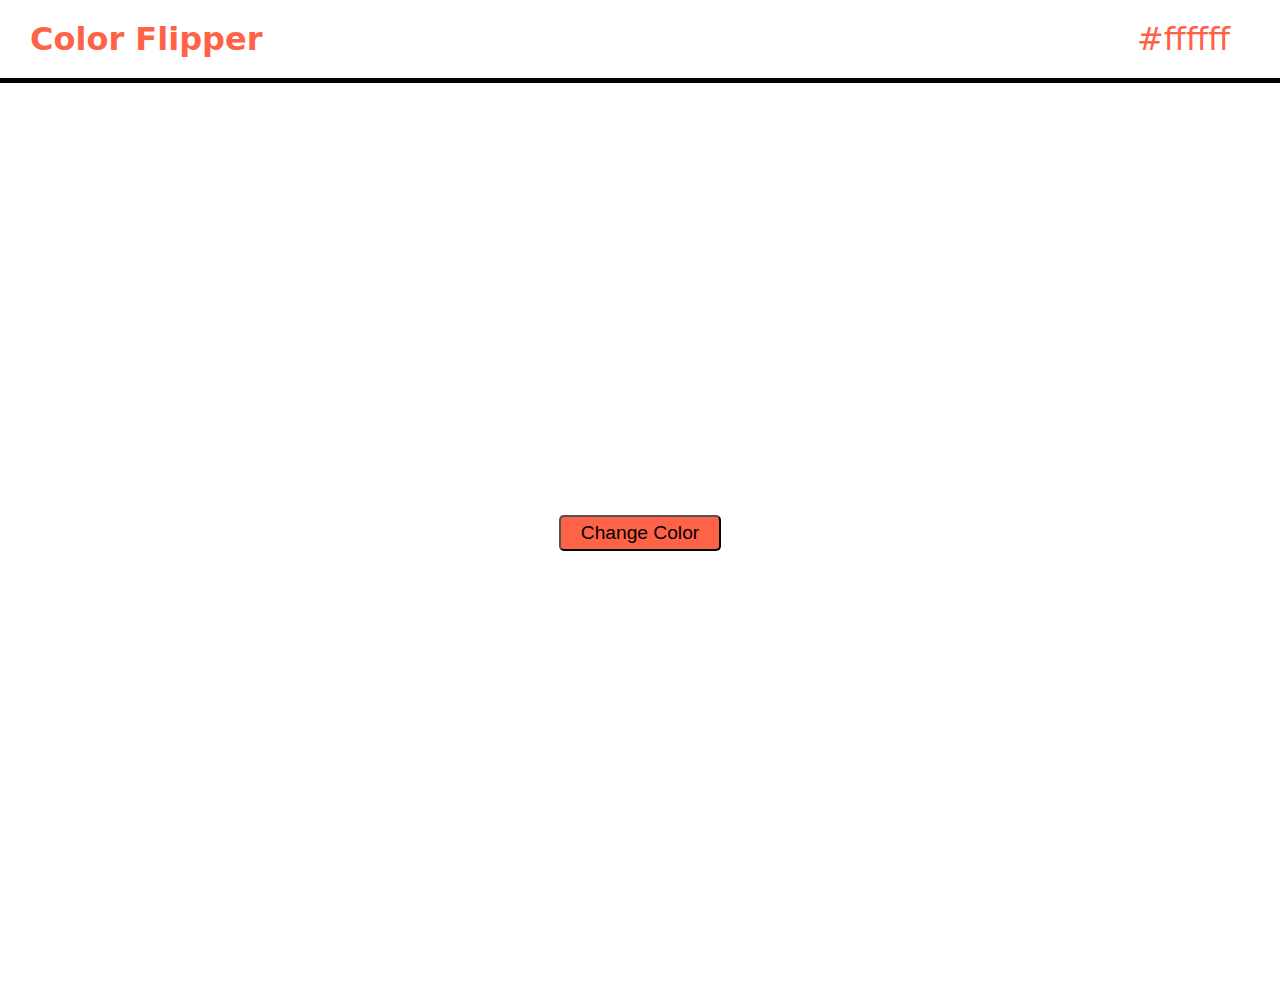
<file: Color Flipper/index.html>
<!DOCTYPE html>
<html lang="en">
<head>
    <meta charset="UTF-8">
    <meta name="viewport" content="width=device-width, initial-scale=1.0">
    <title>Color Flipper</title>
    <link rel="stylesheet" href="style.css">
</head>
<body>
    <div id="head">Color Flipper
        <span id="color"> #ffffff</span>
    </div>
    <div id="container">
        <button id="btn">Change Color</button>
    </div>
    <script src="script.js"></script>
</body>
</html>
</file>
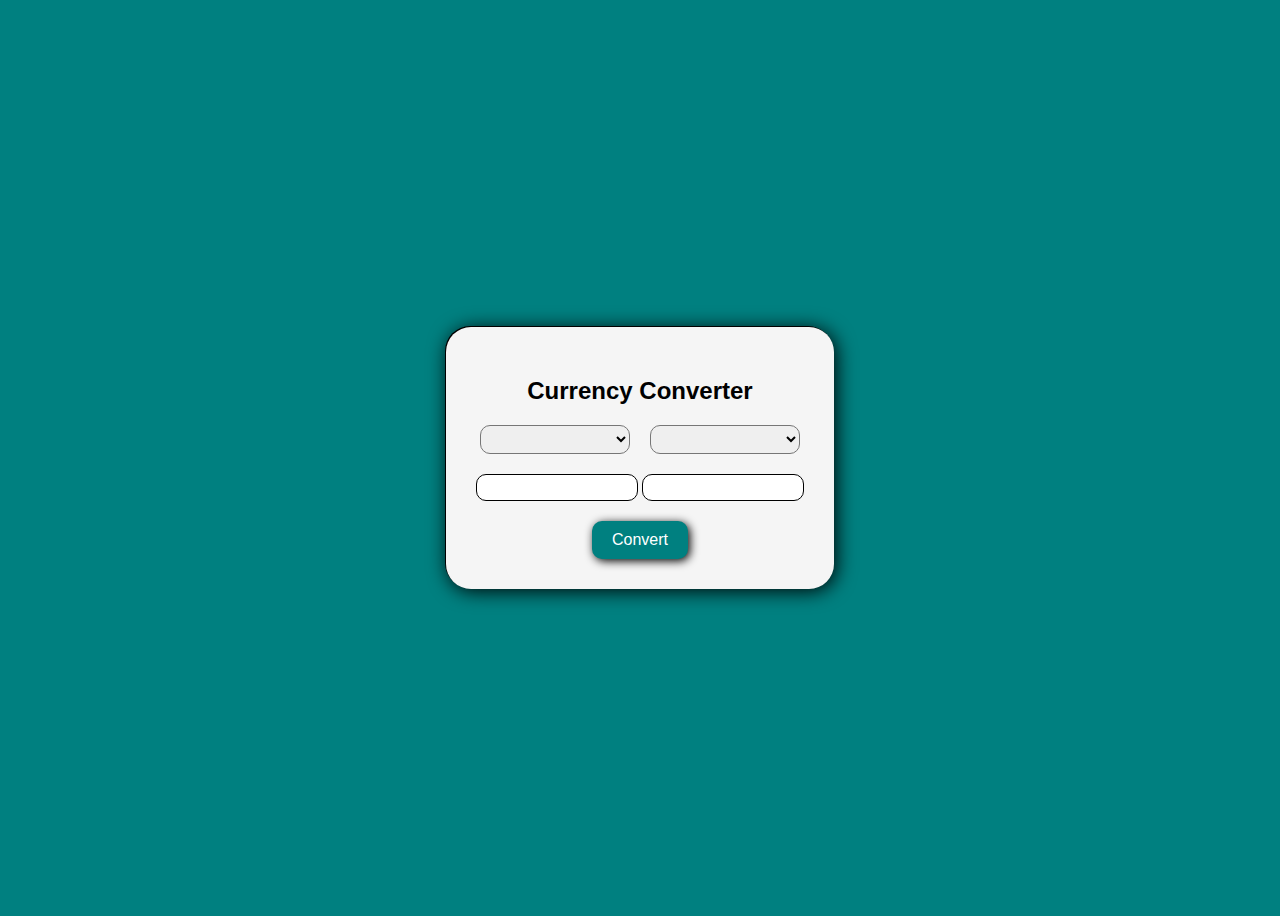
<file: Currency Converter/index.html>
<!DOCTYPE html>
<html lang="en">
<head>
    <meta charset="UTF-8">
    <meta name="viewport" content="width=device-width, initial-scale=1.0">
    <title>Currency Converter</title>
    <link rel="stylesheet" href="style.css">
    <script src="script.js" defer></script>
</head>
<body>
    <div class="container">
        <h2>Currency Converter</h2>
        <div class="country">
        <div>
            <select class="left_con"></select>
        </div>
        <div>
            <select class="right_con"></select>
        </div>
        </div>
        <div class="amount">
            <input class="left_amount" type="number">
            <input class="right_amount" type="number">
        </div>
        <button class="btn">Convert</button>
    </div>
    
</body>
</html>
</file>
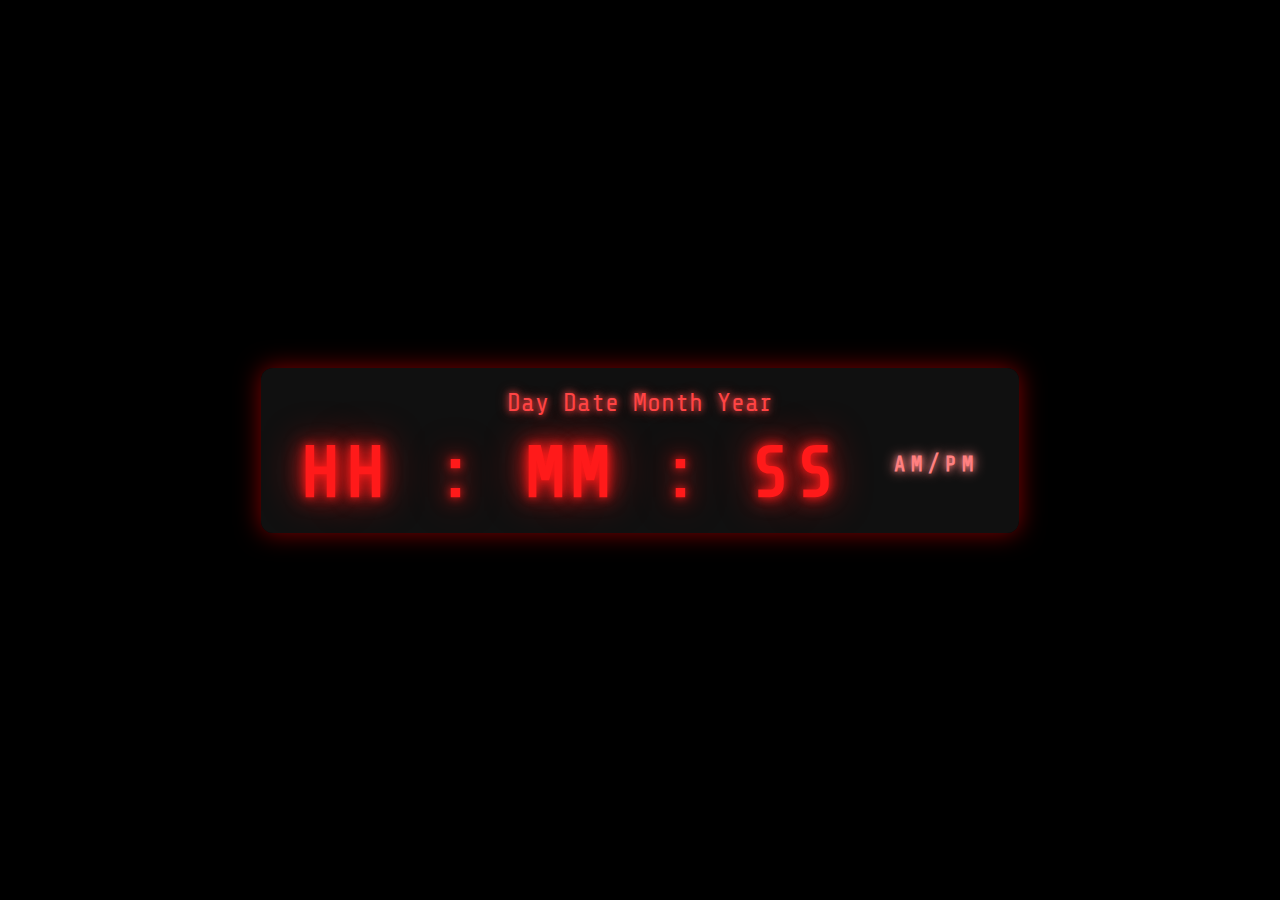
<file: DigitalClock/index.html>
<!DOCTYPE html>
<html lang="en">
<head>
    <meta charset="UTF-8">
    <meta name="viewport" content="width=device-width, initial-scale=1.0">
    <title>Digital Clock</title>
    <link rel="stylesheet" href="style.css">
    <script defer src="script.js"></script>
</head>
<body>
    <div class="DateandTime">
        <div id="date">
            <span id="day">Day</span>
            <span id="dateNumber">Date</span>
            <span id="month">Month</span>
            <span id="year">Year</span>
        </div>
        <div id="time">
            <span id="hours">HH</span>
            <span>:</span>
            <span id="minutes">MM</span>
            <span>:</span>
            <span id="seconds">SS</span>
            <span id="ampm">AM/PM</span>
        </div>  
    </div>
</body>
</html>
</file>
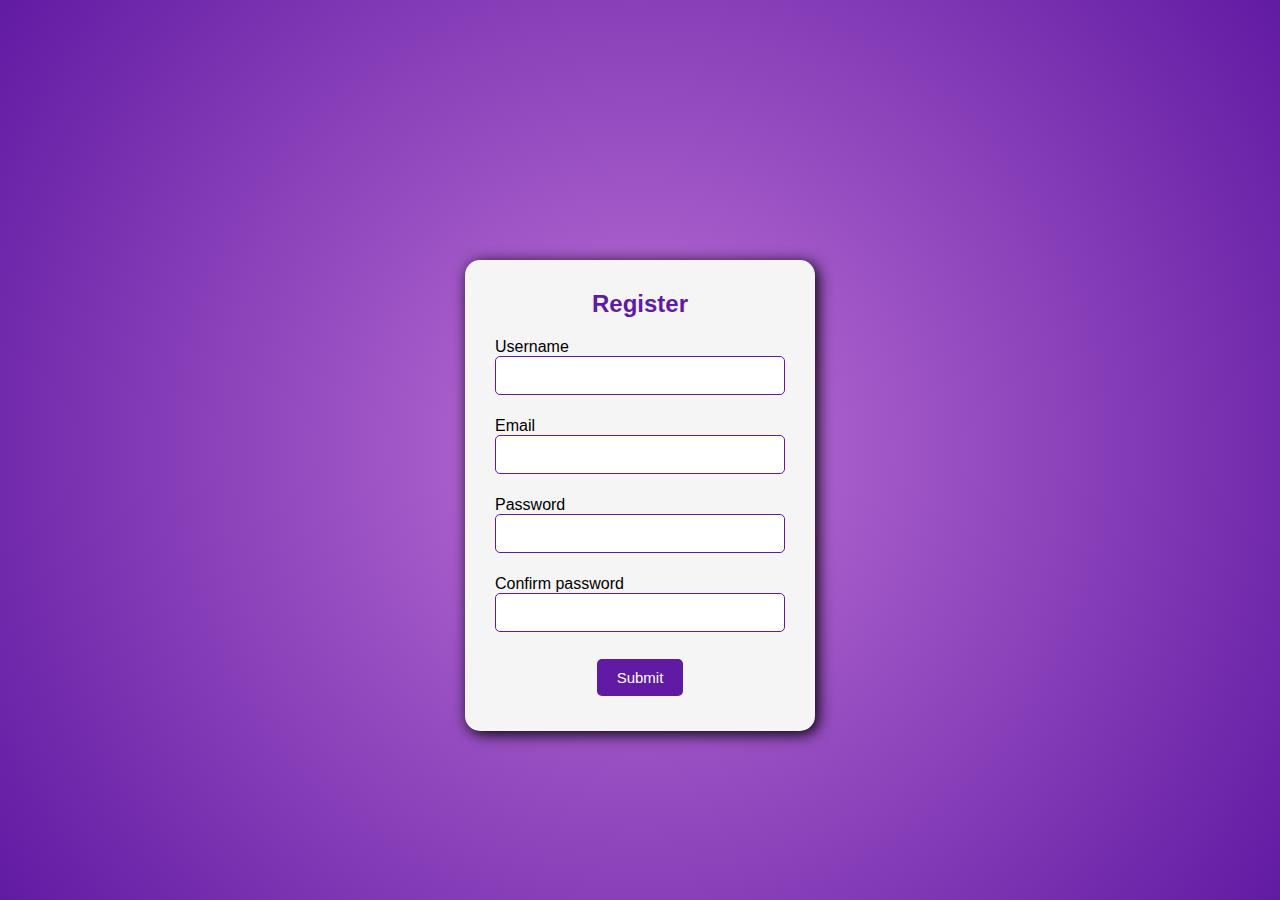
<file: Form Validation/index.html>
<!DOCTYPE html>
<html lang="en">
<head>
    <meta charset="UTF-8">
    <meta name="viewport" content="width=device-width, initial-scale=1.0">
    <title>Form Submission</title>
    <link rel="stylesheet" href="style.css">
    <script src="script.js" defer></script>
</head>
<body>	
	<div id = "container">
		<form id="form">
            <h2>Register</h2>
			<div class="input-group">
				<label for="username">Username</label>
				<input type="text" id="username" name="username">
				<div class="error"></div>
			</div>
			<div class="input-group">
				<label for="emai">Email</label>
				<input type="text" id="email" name="email">
				<div class="error"></div>
			</div>
			<div class="input-group">
				<label for="password">Password</label>
				<input type="password" id="password" name="password">
				<div class="error"></div>
			</div>
			<div class="input-group">
				<label for="cpassword">Confirm password</label>
				<input type="password" id="cpassword" name="cpassword">
				<div class="error"></div>
			</div>
			<button type="submit" id=button>Submit</button>

		</form> 
	</div>
</body>
</html>
</file>
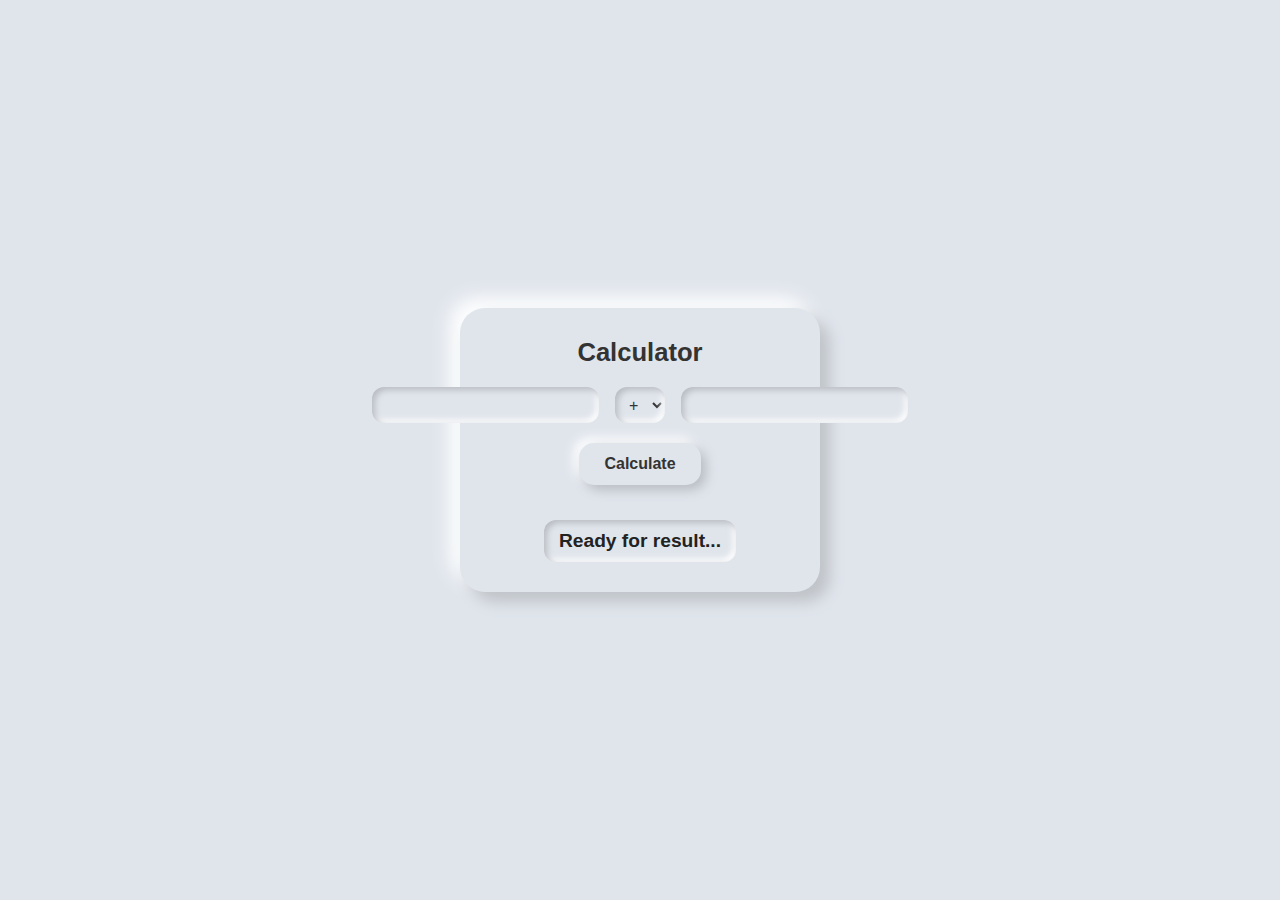
<file: simple-calculator/index.html>
<!DOCTYPE html>
<html lang="en">
<head>
    <meta charset="UTF-8">
    <meta name="viewport" content="width=device-width, initial-scale=1.0">
    <title>Simple Calculator</title>
    <link rel="stylesheet" href="style.css">
    
</head>
<body>
    <div id="Calculator">
    <h2>Calculator</h2>
    <div class="input-section">
        <input type="number" id="num1">
        <select name="operation" id="operator">
            <option value="addition">+</option>
            <option value="subtraction">-</option>
            <option value="multiplication">*</option>
            <option value="division">/</option>
        </select> 
        <input type="number" id="num2">
    </div>
    <button id="calculate">Calculate</button>
    </div>
 <script src="index.js" ></script>
</body>
</html>
</file>
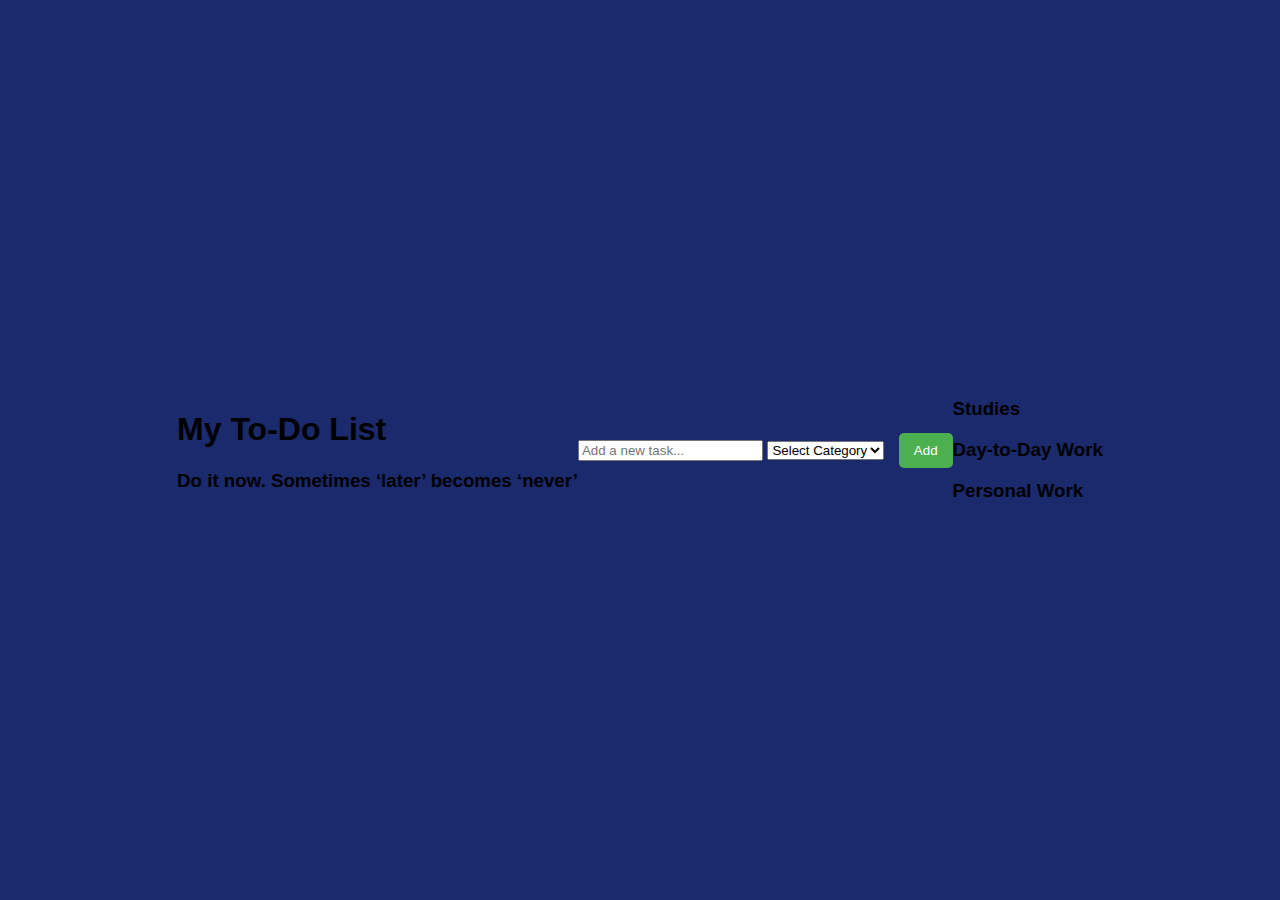
<file: ToDo list/index.html>
<!DOCTYPE html>
<html lang="en">
<head>
    <meta charset="UTF-8">
    <meta name="viewport" content="width=device-width, initial-scale=1.0">
    <title>To-Do List</title>
    <link rel="stylesheet" href="style.css">
    <script src="script.js" defer></script>
</head>
<body>
    <div class="head"> <h1>My To-Do List</h1>
        <h3>Do it now. Sometimes ‘later’ becomes ‘never’</h3>
    </div>
    <div class="inputSection">
        <input type="text" class="input" placeholder="Add a new task...">
        <select name="priority" class="priority">
            <option value="" disabled selected>Select Category</option>
            <option value="Study">Study</option>
            <option value="Work">Work</option>
            <option value="Personal">Personal</option>
        </select>
        <button class="addBtn">Add</button>
    </div>
    <div class="task">
        <div class="studywork"><h3>Studies</h3>
        <ol class="taskList"></ol>
        </div>
        <div class="daytodaywork"><h3>Day-to-Day Work</h3>
        <ol class="taskList"></ol>
        </div>
        <div class="personalwork"><h3>Personal Work</h3>
        <ol class="taskList"></ol>
        </div>
    </div>
    
</body>
</html>
</file>
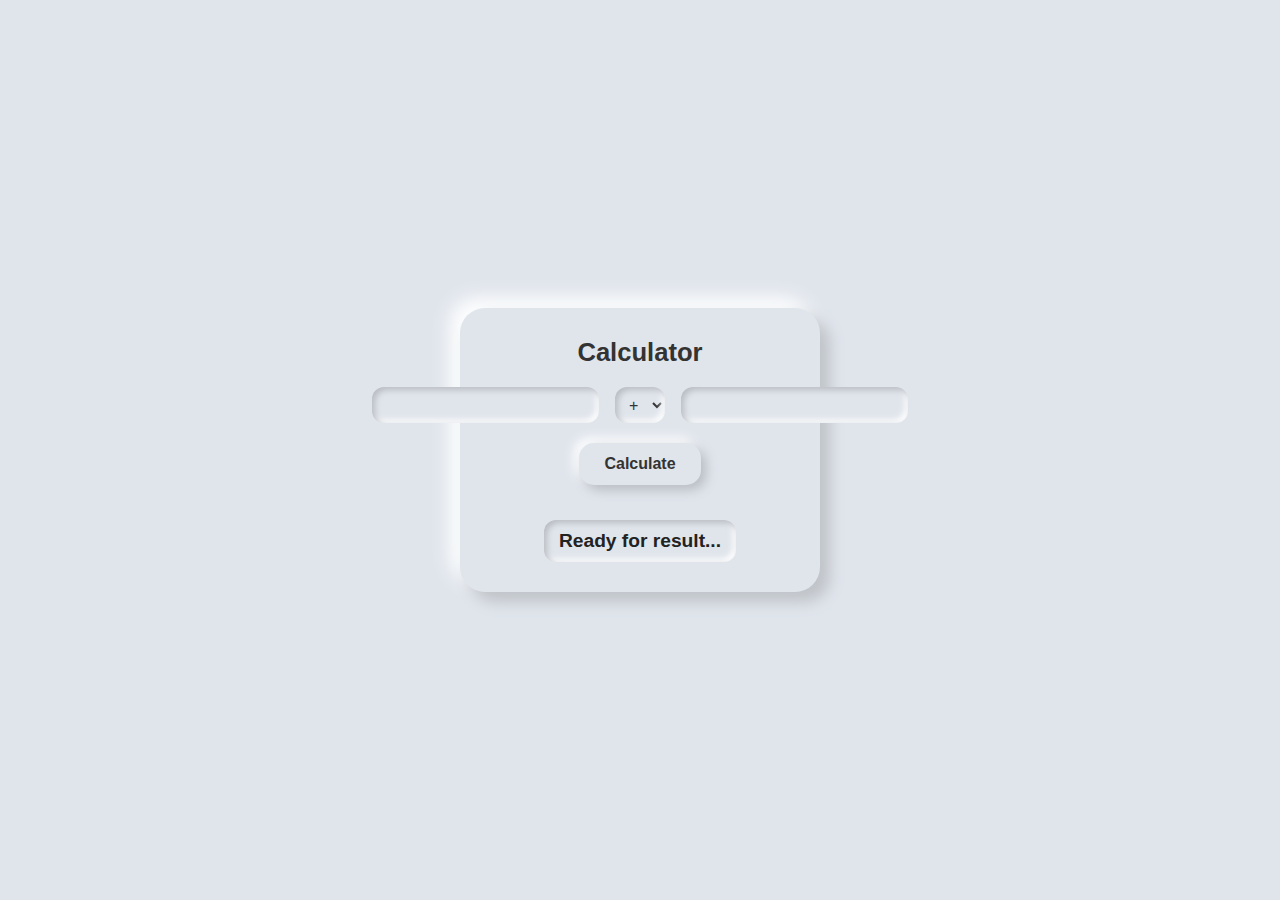
<file: Calculator.html>
<!DOCTYPE html>
<html lang="en">
<head>
    <meta charset="UTF-8">
    <meta name="viewport" content="width=device-width, initial-scale=1.0">
    <title>Simple Calculator</title>
    <link rel="stylesheet" href="style.css">
    
</head>
<body>
    <div id="Calculator">
    <h2>Calculator</h2>
    <div class="input-section">
        <input type="number" id="num1">
        <select name="operation" id="operator">
            <option value="addition">+</option>
            <option value="subtraction">-</option>
            <option value="multiplication">*</option>
            <option value="division">/</option>
        </select> 
        <input type="number" id="num2">
    </div>
    <button id="calculate">Calculate</button>
    </div>
 <script src="index.js" ></script>
</body>
</html>
</file>
<file: Color Flipper/style.css>
body{
    margin: 0;
    padding: 0;
    box-sizing: border-box;
    font-family:system-ui, -apple-system, BlinkMacSystemFont, 'Segoe UI', Roboto, Oxygen, Ubuntu, Cantarell, 'Open Sans', 'Helvetica Neue', sans-serif;
}
#head{
    display: flex;
    justify-content: space-between;
    border-bottom: 5px solid black;
    padding: 20px;
    font-size: 2em;
    color: tomato;
    font-weight: bold;
    padding-left: 30px;
}
#color{
    font-weight: 500;
    text-align: right;
    padding-right: 30px;
}
#container{
    display: flex;
    justify-content: center;
    align-items: center;
    height: 100vh;
}
#btn{
    padding: 5px 20px;
    border-radius: 5px;
    font-size: 1.2em;
    cursor: pointer;
    background-color: tomato
}
</file>
<file: Currency Converter/style.css>
body{
    display: flex;
    height: 100vh;
    align-items: center;
    justify-content: center;
    background-color: teal;
    font-family: 'Segoe UI', Tahoma, Geneva, Verdana, sans-serif;
}
.container{
    background-color: whitesmoke;   
    border-radius: 25px;
    display: flex;
    flex-direction: column;
    align-items: center;
    padding: 30px;
    box-shadow: 2px 2px 20px black,
                -1px -1px 0px black;
}
.country{
    display: flex;
    gap: 20px;
    margin-bottom: 20px;
}
select{
    padding: 5px;
    border-radius: 10px;
    width: 150px;
}
input{
    padding: 5px;
    border-radius: 10px;
    width: 150px;
    border: 1px solid black;
}
.btn{
    padding: 10px 20px;
    border-radius: 10px;
    border: none;
    background-color: teal;
    color: white;
    font-size: 16px;
    cursor: pointer;
    margin-top: 20px;
    box-shadow: 2px 2px 10px black;
}
</file>
<file: DigitalClock/style.css>
/* Import digital clock style font */
@import url('https://fonts.googleapis.com/css2?family=Share+Tech+Mono&display=swap');

body {
    margin: 0;
    height: 100vh;
    display: flex;
    justify-content: center;
    align-items: center;
    background: #000000; /* plain black background for LED look */
    font-family: 'Share Tech Mono', monospace;
}

/* Clock container */
.DateandTime {
    text-align: center;
    padding: 20px 40px;
    border-radius: 12px;
    background: rgba(20, 20, 20, 0.8);
    box-shadow: 0 0 25px rgba(255, 0, 0, 0.5);
}

/* Date styling */
#date {
    font-size: 1.6rem;
    font-weight: 400;
    margin-bottom: 15px;
    color: #ff4444; /* Red LED color */
    text-shadow: 
        0 0 6px #ff4444,
        0 0 12px rgba(255, 68, 68, 0.7);
}

/* Time styling */
#time {
    font-size: 4.5rem;
    font-weight: 700;
    letter-spacing: 6px;
    color: #ff1a1a;
    text-shadow: 
        0 0 10px #ff1a1a,
        0 0 20px #ff1a1a,
        0 0 40px rgba(255, 26, 26, 0.9);
}

/* AM/PM styling */
#ampm {
    font-size: 1.3rem;
    margin-left: 8px;
    vertical-align: super;
    color: #ff8080;
    text-shadow: 
        0 0 6px #ff8080,
        0 0 14px #ff8080;
}
</file>
<file: Form Validation/style.css>
*{
    margin: 0;
    padding: 0;
    box-sizing: border-box;
    font-family: 'Poppins', sans-serif;
}
#container{
    display: flex;
    justify-content: center;
    align-items: center;
    height: 100vh;
    background: radial-gradient(circle,rgba(2, 0, 36, 1) 0%, rgba(189, 114, 214, 1) 0%, rgb(97, 26, 163) 100%, rgba(103, 158, 233, 1) 0%, rgba(0, 212, 255, 1) 100%);
}
#form{
    width: 350px;
    display: flex;
    flex-direction: column;
    padding: 30px;
    margin: 10vh auto 0 auto;
    border-radius: 15px;
    background-color: whitesmoke;
    box-shadow: 3px 3px 15px black
}
#form h2{
    text-align: center;
    margin-bottom: 20px;
    color:rgb(97, 26, 163);
}
#form div{
    display: flex;
    flex-direction: column;
    margin-bottom: 10px;
}
.input-group input{
    padding: 10px;
    border: 1px solid rgb(97, 26, 163);
    border-radius: 5px;
    outline: none;
    font-size: 15px;
}
.input-group .error{
    color: rgb(204, 15, 15);
    font-size: 14px;
    margin-top: 2px;
}   
#form button{
    align-items: center;
    align-self: center; 
    padding: 10px 20px;
    border: none;
    border-radius: 5px;
    background-color: rgb(97, 26, 163);
    color: white;
    font-size: 15px;
    cursor: pointer;
    margin: 5px 20px;
}
.input-group.success input{
    border-color: rgb(26, 163, 97);
}
.input-group.error input{
    border-color: rgb(204, 15, 15);
}
</file>
<file: simple-calculator/style.css>
* {
  margin: 0;
  padding: 0;
  box-sizing: border-box;
  font-family: "Poppins", sans-serif;
}


body {
  background: #e0e5ec;
  display: flex;
  justify-content: center;
  align-items: center;
  height: 100vh;
}


#Calculator {
  background: #e0e5ec;
  height: auto;
  width: 360px;
  border-radius: 25px;
  padding: 30px;
  display: flex;
  flex-direction: column;
  align-items: center;
  box-shadow: 10px 10px 15px #bfc3c8,
              -10px -10px 20px #ffffff;
  transition: transform 0.3s ease-in-out;
}

#Calculator:hover {
  transform: translateY(-10px);
}


h2 {
  color: #333;
  margin-bottom: 20px;
  font-size: 1.6rem;
  font-weight: 600;
}


.input-section {
  display: flex;
  align-items: center;
  margin-bottom: 20px;
}

input, select {
  height: 2.2em;
  border: none;
  border-radius: 12px;
  padding: 5px 10px;
  margin: 0 8px;
  font-size: 1rem;
  outline: none;
  background: #e0e5ec;
  box-shadow: inset 3px 3px 6px #b8bcc2,
               inset -3px -3px 6px #ffffff;
  transition: all 0.2s ease-in-out;
  color: #333;
}

input:focus, select:focus {
  box-shadow: inset 1px 1px 3px #b8bcc2,
              inset -1px -1px 3px #ffffff,
               0 0 8px #4facfe;
             
}


#calculate {
  background: #e0e5ec;
  border: none;
  border-radius: 15px;
  color: #333;
  font-size: 1rem;
  font-weight: 600;
  padding: 12px 25px;
  margin-bottom: 20px;
  cursor: pointer;
  box-shadow: 5px 5px 12px #b8bcc2,
              -5px -5px 12px #ffffff;
  transition: all 0.3s ease-in-out;
}

#calculate:hover {
  background: #e0e5ec;
  transform: scale(1.07);
  box-shadow: inset 3px 3px 8px #b8bcc2,
              inset -3px -3px 8px #ffffff;
}

#calculate:active {
  transform: scale(0.95);
}


#result {
  color: #222;
  font-size: 1.2rem;
  font-weight: bold;
  margin-top: 15px;
  padding: 10px 15px;
  border-radius: 12px;
  background: #e0e5ec;
  box-shadow: inset 3px 3px 6px #b8bcc2,
              inset -3px -3px 6px #ffffff;
}
</file>
<file: ToDo list/style.css>
body{
    font-family: Arial, sans-serif;
    background-color: #1A2A6C;
    margin: 0;
    padding: 0;
    height: 100vh;
    display: flex;
    justify-content: center;
    align-items: center;
}
.container{
    background: #FF6F61;
    color: #ECECEC;
    padding: 20px;
    border-radius: 5px;
    box-shadow: 0 4px 8px rgba(0, 0, 0, 0.2);
    width: 300px;
    border-radius: 15px;
    overflow: hidden ;
}
.container:hover{
    transform: scale(1.02);
    translate: 0 -5px;
}
.container ol{
    margin: 20px;
    height: 250px;
}
.addBtn{
    background-color: #4CAF50;
    color: white;
    border: none;
    padding: 10px 15px;
    cursor: pointer;
    border-radius: 5px;
    margin-left: 10px;
}
.addBtn:hover{
    background-color: #45a049;
}
.todo{
    width: 70%;
    padding: 10px;
    border: 1px solid #ccc;
    border-radius: 5px;
    border: none;
}
.todo:focus{
    outline: none;
    border: none;
}
</file>
<file: style.css>
* {
  margin: 0;
  padding: 0;
  box-sizing: border-box;
  font-family: "Poppins", sans-serif;
}


body {
  background: #e0e5ec;
  display: flex;
  justify-content: center;
  align-items: center;
  height: 100vh;
}


#Calculator {
  background: #e0e5ec;
  height: auto;
  width: 360px;
  border-radius: 25px;
  padding: 30px;
  display: flex;
  flex-direction: column;
  align-items: center;
  box-shadow: 10px 10px 15px #bfc3c8,
              -10px -10px 20px #ffffff;
  transition: transform 0.3s ease-in-out;
}

#Calculator:hover {
  transform: translateY(-10px);
}


h2 {
  color: #333;
  margin-bottom: 20px;
  font-size: 1.6rem;
  font-weight: 600;
}


.input-section {
  display: flex;
  align-items: center;
  margin-bottom: 20px;
}

input, select {
  height: 2.2em;
  border: none;
  border-radius: 12px;
  padding: 5px 10px;
  margin: 0 8px;
  font-size: 1rem;
  outline: none;
  background: #e0e5ec;
  box-shadow: inset 3px 3px 6px #b8bcc2,
               inset -3px -3px 6px #ffffff;
  transition: all 0.2s ease-in-out;
  color: #333;
}

input:focus, select:focus {
  box-shadow: inset 1px 1px 3px #b8bcc2,
              inset -1px -1px 3px #ffffff,
               0 0 8px #4facfe;
             
}


#calculate {
  background: #e0e5ec;
  border: none;
  border-radius: 15px;
  color: #333;
  font-size: 1rem;
  font-weight: 600;
  padding: 12px 25px;
  margin-bottom: 20px;
  cursor: pointer;
  box-shadow: 5px 5px 12px #b8bcc2,
              -5px -5px 12px #ffffff;
  transition: all 0.3s ease-in-out;
}

#calculate:hover {
  background: #e0e5ec;
  transform: scale(1.07);
  box-shadow: inset 3px 3px 8px #b8bcc2,
              inset -3px -3px 8px #ffffff;
}

#calculate:active {
  transform: scale(0.95);
}


#result {
  color: #222;
  font-size: 1.2rem;
  font-weight: bold;
  margin-top: 15px;
  padding: 10px 15px;
  border-radius: 12px;
  background: #e0e5ec;
  box-shadow: inset 3px 3px 6px #b8bcc2,
              inset -3px -3px 6px #ffffff;
}
</file>
